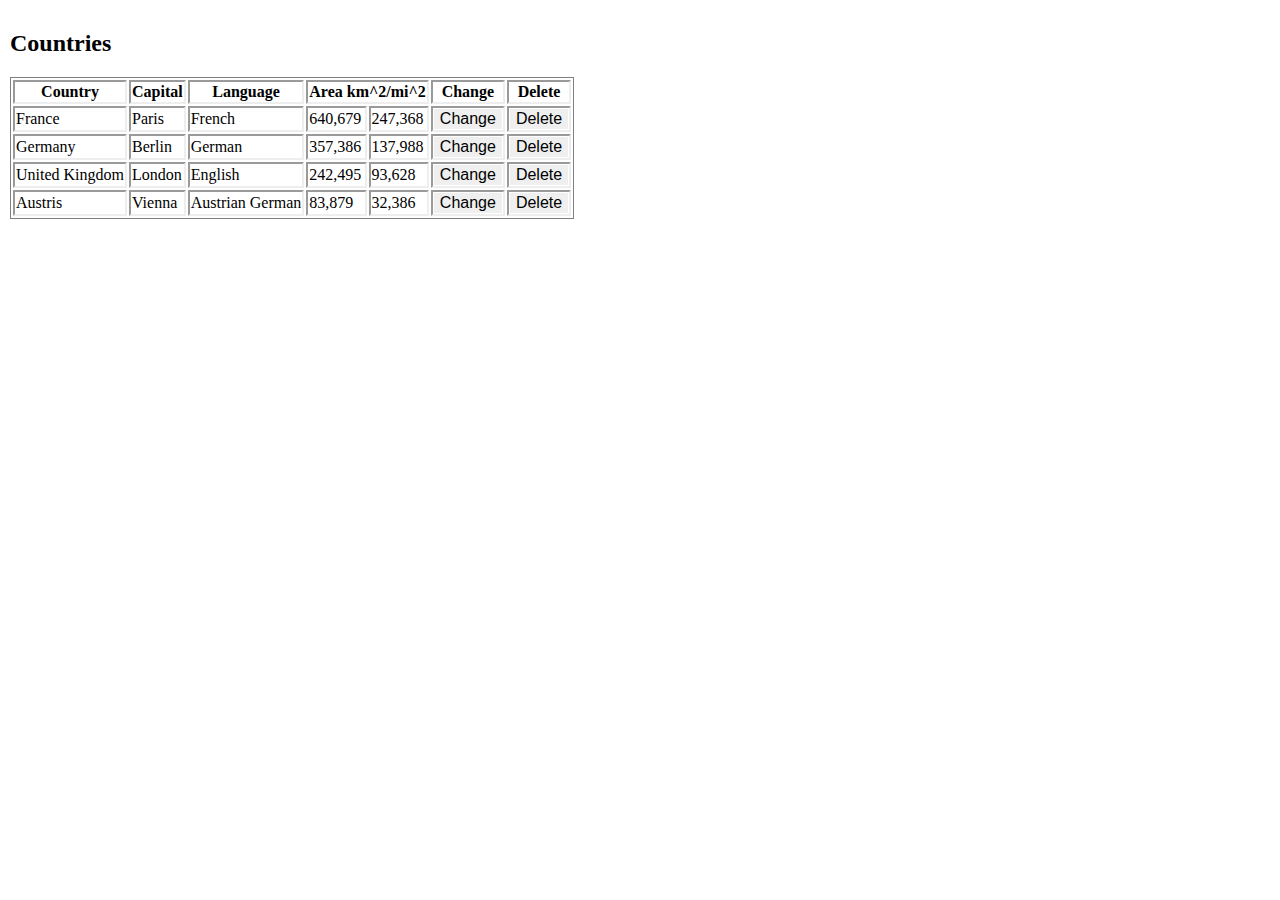
<file: task1.html>
<!DOCTYPE html>
<html lang="en">

<head>
    <meta charset="UTF-8">
    <meta name="viewport" content="width=<device-width>, initial-scale=1.0">
    <meta http-equiv="X-UA-Compatible" content="ie=edge">
    <link rel="stylesheet" href="style.css">
    <title>Task1</title>

</head>

<body>
    <div>
    <table>
        <h2>Countries</h2>
        <tr>
            <th>Country</th>
            <th>Capital</th>
            <th>Language</th>
            <th colspan="2">Area km^2/mi^2</th>
            <th>Change</th>
            <th>Delete</th>
        </tr>
        <tr>
            <td>France</td>
            <td>Paris</td>
            <td>French</td>
            <td>640,679</td>
            <td>247,368</td>
            <td><button>Change</button></td>
            <td><button>Delete</button></td>
        </tr>
        <tr>
            <td>Germany</td>
            <td>Berlin</td>
            <td>German</td>
            <td>357,386</td>
            <td>137,988</td>
            <td><button>Change</button></td>
            <td><button>Delete</button></td>
        </tr>
        <tr>
            <td>United Kingdom</td>
            <td>London</td>
            <td>English</td>
            <td>242,495</td>
            <td>93,628</td>
            <td><button>Change</button></td>
            <td><button>Delete</button></td>
        </tr>
        <tr>
            <td>Austris</td>
            <td>Vienna</td>
            <td>Austrian German</td>
            <td>83,879</td>
            <td>32,386</td>
            <td><button>Change</button></td>
            <td><button>Delete</button></td>
        </tr>
    </table>
</div>
</body>

</html>
</file>
<file: style.css>
div {
    padding: 2px;
    font-size: 16px;
    text-align: justify;
}

table {
    border-style: solid;
    border-width: 1px;
}

th {
    text-align: center;
}

th,
td {
    border-style: inset;
    border-width: 2px;
    padding: 1px;
}

button {
    display: inline-block;
    border: none;
    text-align: center;
    text-decoration: none;
    border-radius: 0px;
    font-size: 16px;
}
</file>
